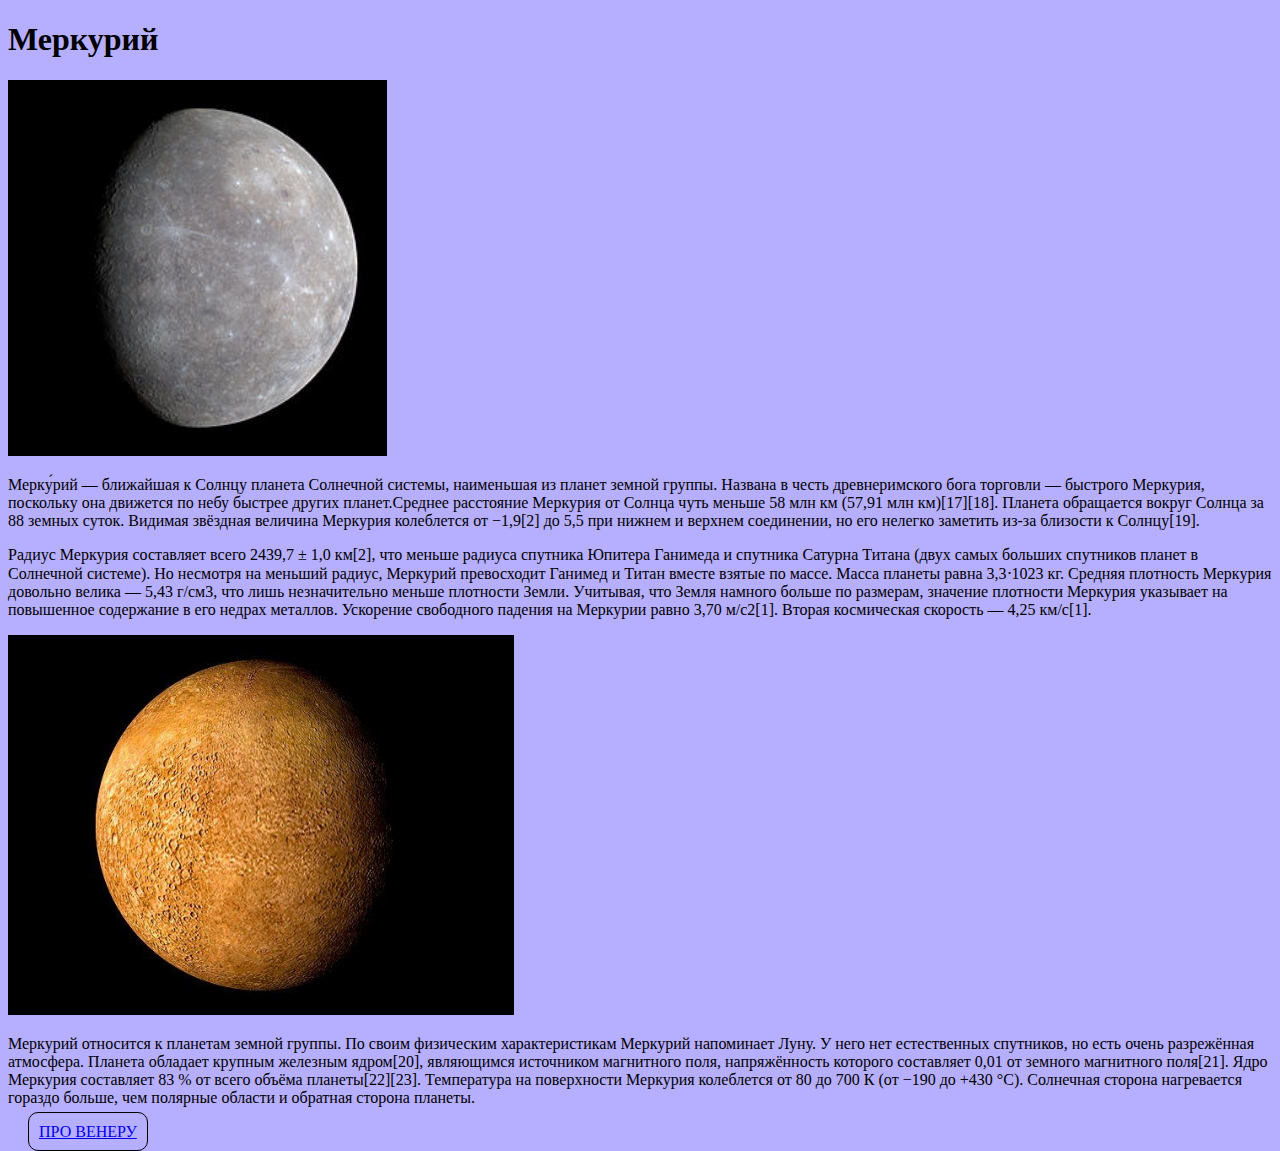
<file: index.html>
<!DOCTYPE html>
<html lang="en">
<head>
    <meta charset="UTF-8">
    <meta http-equiv="X-UA-Compatible" content="IE=edge">
    <meta name="viewport" content="width=device-width, initial-scale=1.0">
    <title>МКС</title>
    <link rel="stylesheet" href="./style.css">
</head>
<body>
    <h1 class="aaa">Меркурий</h1>
    <img class="merkury" src="./280px-Mercury_in_color_-_Prockter07_centered.jpg" alt="Котик">
    <p>Мерку́рий — ближайшая к Солнцу планета Солнечной системы, наименьшая из планет земной группы. Названа в честь древнеримского бога торговли — быстрого Меркурия, поскольку она движется по небу быстрее других планет.Среднее расстояние Меркурия от Солнца чуть меньше 58 млн км (57,91 млн км)[17][18]. Планета обращается вокруг Солнца за 88 земных суток. Видимая звёздная величина Меркурия колеблется от −1,9[2] до 5,5 при нижнем и верхнем соединении, но его нелегко заметить из-за близости к Солнцу[19].</p>
    <p>Радиус Меркурия составляет всего 2439,7 ± 1,0 км[2], что меньше радиуса спутника Юпитера Ганимеда и спутника Сатурна Титана (двух самых больших спутников планет в Солнечной системе). Но несмотря на меньший радиус, Меркурий превосходит Ганимед и Титан вместе взятые по массе. Масса планеты равна 3,3⋅1023 кг. Средняя плотность Меркурия довольно велика — 5,43 г/см3, что лишь незначительно меньше плотности Земли. Учитывая, что Земля намного больше по размерам, значение плотности Меркурия указывает на повышенное содержание в его недрах металлов. Ускорение свободного падения на Меркурии равно 3,70 м/с2[1]. Вторая космическая скорость — 4,25 км/с[1].</p>
    <img class="merk" src="./quc-full.jpg" alt="меркурий">
    <p>Меркурий относится к планетам земной группы. По своим физическим характеристикам Меркурий напоминает Луну. У него нет естественных спутников, но есть очень разрежённая атмосфера. Планета обладает крупным железным ядром[20], являющимся источником магнитного поля, напряжённость которого составляет 0,01 от земного магнитного поля[21]. Ядро Меркурия составляет 83 % от всего объёма планеты[22][23]. Температура на поверхности Меркурия колеблется от 80 до 700 К (от −190 до +430 °C). Солнечная сторона нагревается гораздо больше, чем полярные области и обратная сторона планеты.</p>
<a class="podrob" href="index1.html">ПРО ВЕНЕРУ</a>
</body>
</html>
</file>
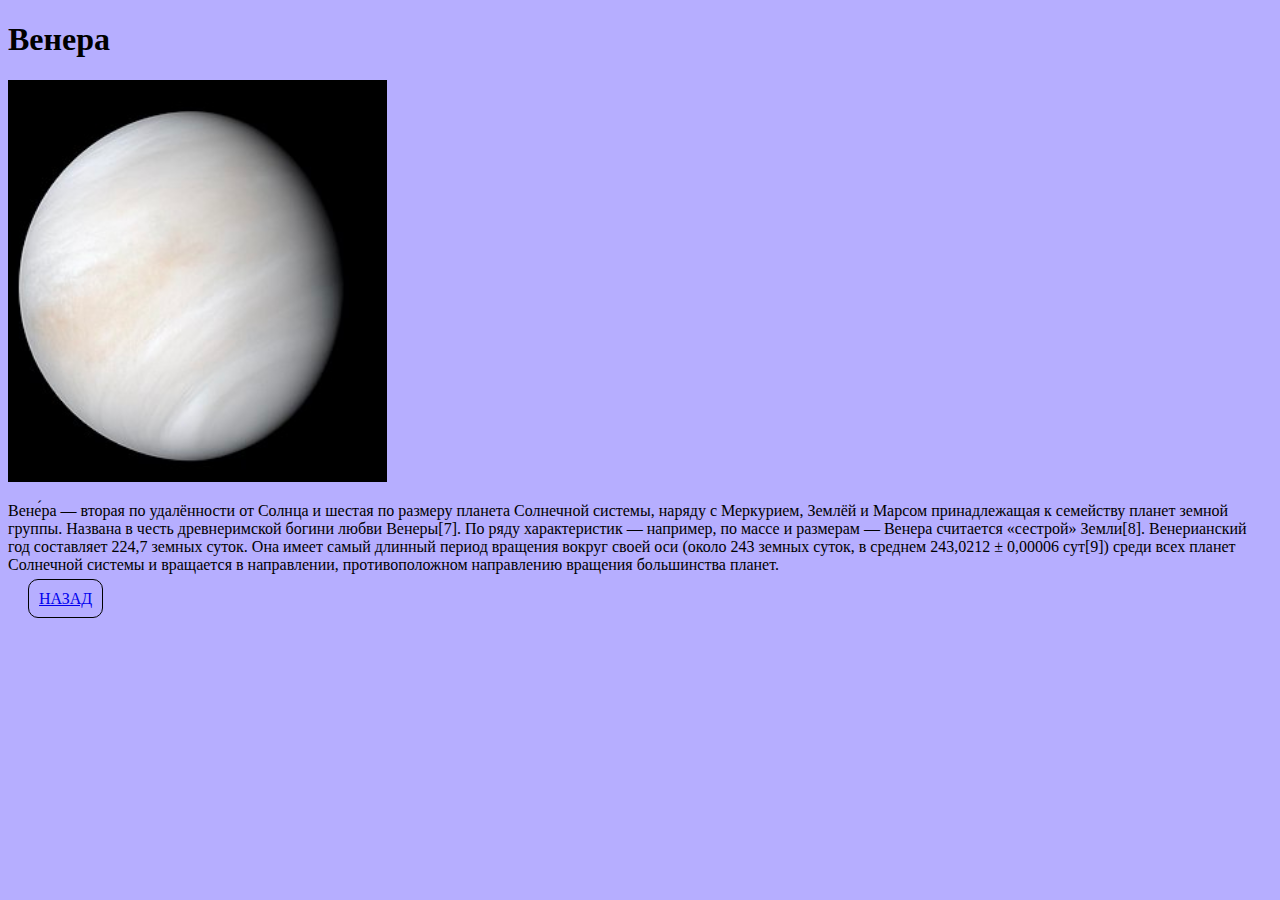
<file: index1.html>
<!DOCTYPE html>
<html lang="en">
<head>
    <meta charset="UTF-8">
    <meta http-equiv="X-UA-Compatible" content="IE=edge">
    <meta name="viewport" content="width=device-width, initial-scale=1.0">
    <title>МКС 2</title>
    <link rel="stylesheet" href="style.css">
</head>
<body>
    <h1>Венера</h1>
    <img class="venera" src="./Venus_from_Mariner_10.jpg" alt="венера">
    <p>Вене́ра — вторая по удалённости от Солнца и шестая по размеру планета Солнечной системы, наряду с Меркурием, Землёй и Марсом принадлежащая к семейству планет земной группы. Названа в честь древнеримской богини любви Венеры[7]. По ряду характеристик — например, по массе и размерам — Венера считается «сестрой» Земли[8]. Венерианский год составляет 224,7 земных суток. Она имеет самый длинный период вращения вокруг своей оси (около 243 земных суток, в среднем 243,0212 ± 0,00006 сут[9]) среди всех планет Солнечной системы и вращается в направлении, противоположном направлению вращения большинства планет.</p>
    <a class="nazad" href="index.html">НАЗАД</a>
</body>
</html>
</file>
<file: style.css>
h1{
    text-decoration: center;
    color:black;
}
.merkury{
width: 30%;
}
.podrob{
    border: 1px solid black;
    border-radius: 10px;
    padding: 10px;
    margin-left: 20px;
}
.nazad{
    border: 1px solid black;
    border-radius: 10px;
    padding: 10px;
    margin-left: 20px;
}
body{
    background: rgb(182, 174, 255)
}
.merk{
    width: 40%;
}
.venera{
    width: 30%;
}
</file>
